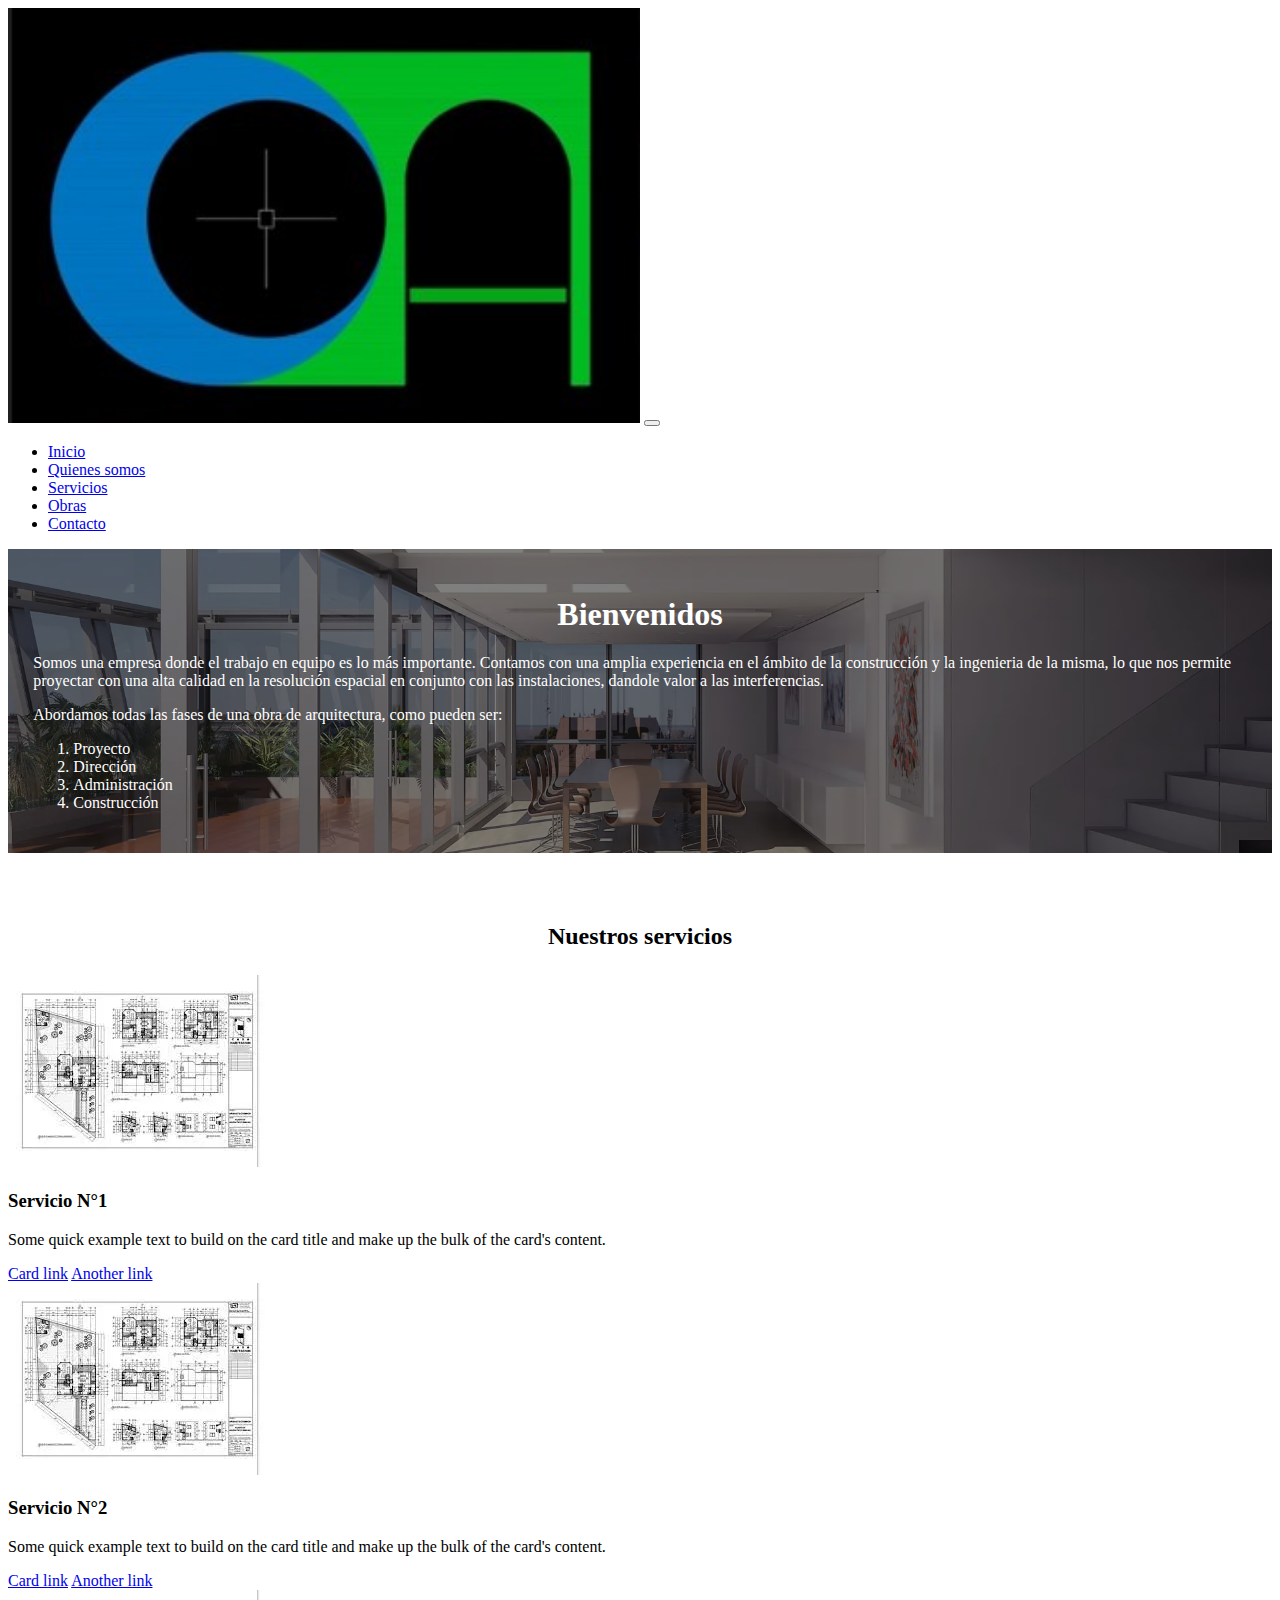
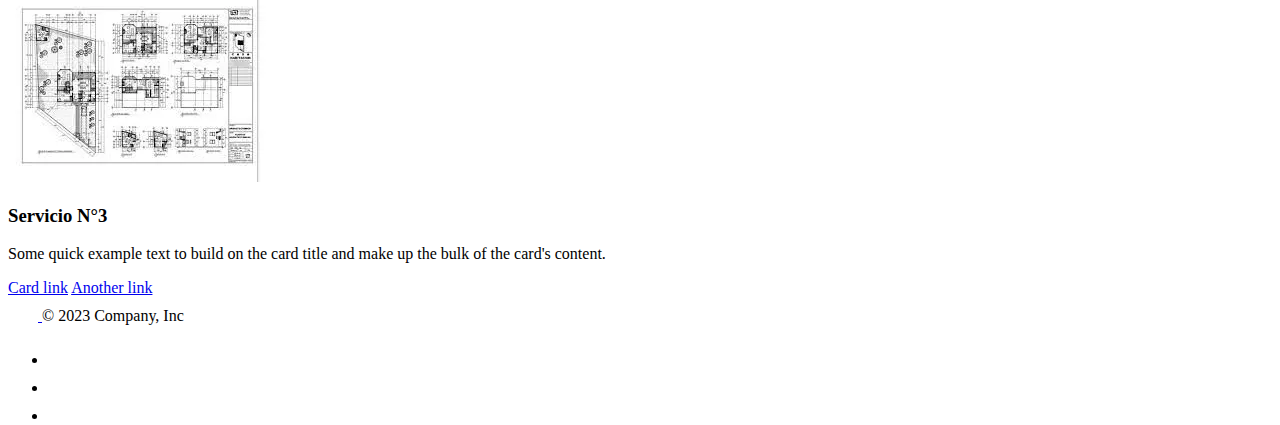
<file: index.html>
<!DOCTYPE html>
<html lang="es">

<head>
    <meta charset="UTF-8">
    <meta name="viewport" content="width=device-width, initial-scale=1.0">
    <link href="https://cdn.jsdelivr.net/npm/bootstrap@5.3.2/dist/css/bootstrap.min.css" rel="stylesheet"
        integrity="sha384-T3c6CoIi6uLrA9TneNEoa7RxnatzjcDSCmG1MXxSR1GAsXEV/Dwwykc2MPK8M2HN" crossorigin="anonymous">
    <link rel="stylesheet" href="./css/style.css">
    <title>Inicio -- Arq. Cindy Astorga</title>
</head>

<body>

    <!-- Navbar -->
    <nav class="navbar navbar-expand-lg bg-black">
        <div class="container-fluid">
            <a class="navbar-brand" href="./index.html"><img class="logo" src="./img/logo.jpg" alt="Logo"></a>
            <button class="navbar-toggler " type="button" data-bs-toggle="collapse" data-bs-target="#navbarNav"
                aria-controls="navbarNav" aria-expanded="false" aria-label="Toggle navigation">
                <span class="navbar-toggler-icon white"></span>
            </button>
            <div class="collapse navbar-collapse" id="navbarNav">
                <ul class="navbar-nav ms-auto">
                    <li class="nav-item">
                        <a class="nav-link text-warning" aria-current="page" href="./index.html">Inicio</a>
                    </li>
                    <li class="nav-item">
                        <a class="nav-link text-light" href="./html/nosotros.html">Quienes somos</a>
                    </li>
                    <li class="nav-item">
                        <a class="nav-link text-light" href="./html/servicios.html">Servicios</a>
                    </li>
                    <li class="nav-item">
                        <a class="nav-link text-light" href="./html/obras.html">Obras</a>
                    </li>
                    <li class="nav-item">
                        <a class="nav-link text-light" href="./html/contacto.html">Contacto</a>
                    </li>
                </ul>
            </div>
        </div>
    </nav>

    <main>
        <!-- Hero -->
        <div class="heroImg">
            <div class="heroText">
                <h1 class="heroTitle">Bienvenidos</h1>
                <p>Somos una empresa donde el trabajo en equipo es lo más importante. Contamos con una amplia
                    experiencia en el ámbito de la construcción y la ingenieria de la misma, lo que nos permite
                    proyectar con una alta calidad en la resolución espacial en conjunto con las instalaciones, dandole
                    valor a las interferencias.</p>
                <p>Abordamos todas las fases de una obra de arquitectura, como pueden ser: </p>
                <ol class="heroList">
                    <li>Proyecto</li>
                    <li>Dirección</li>
                    <li>Administración</li>
                    <li>Construcción</li>
                </ol>
            </div>
        </div>


        <!-- Servicios -cards- -->

        <h2>Nuestros servicios</h2>

        <div class="container-fluid p-5">
            <div class="row g-3">
                <div class="col-xl-4 col-md-6 col-sm-12">

                    <div class="card p-4">
                        <img src="./img/plano.webp" class="card-img-top img-fluid" alt="...">
                        <div class="card-body">
                            <h3 class="card-title">Servicio N°1</h3>
                            <p class="card-text">Some quick example text to build on the card title and make up the bulk
                                of
                                the
                                card's content.</p>
                        </div>
                        <div class="card-body">
                            <a href="#" class="card-link">Card link</a>
                            <a href="#" class="card-link">Another link</a>
                        </div>
                    </div>
                </div>

                <div class="col-xl-4 col-md-6 col-sm-12">

                    <div class="card p-4">
                        <img src="./img/plano.webp" class="card-img-top img-fluid" alt="...">
                        <div class="card-body">
                            <h3 class="card-title">Servicio N°2</h3>
                            <p class="card-text">Some quick example text to build on the card title and make up the bulk
                                of
                                the
                                card's content.</p>
                        </div>
                        <div class="card-body">
                            <a href="#" class="card-link">Card link</a>
                            <a href="#" class="card-link">Another link</a>
                        </div>
                    </div>
                </div>

                <div class="col-xl-4 col-md-6 col-sm-12">

                    <div class="card p-4">
                        <img src="./img/plano.webp" class="card-img-top " alt="...">
                        <div class="card-body">
                            <h3 class="card-title">Servicio N°3</h3>
                            <p class="card-text">Some quick example text to build on the card title and make up the bulk
                                of
                                the
                                card's content.</p>
                        </div>
                        <div class="card-body">
                            <a href="#" class="card-link">Card link</a>
                            <a href="#" class="card-link">Another link</a>
                        </div>
                    </div>
                </div>
            </div>
        </div>




    </main>

    <!-- Footer -->

    <div class="container-flex sticky-bottom bg-body-tertiary">
        <footer class="d-flex flex-wrap justify-content-between align-items-center py-3 my-4 border-top">
            <div class="col-md-4 align-items-center">
                <a href="/" class="mb-3 me-2 mb-md-0 text-body-secondary text-decoration-none lh-1">
                    <svg class="bi" width="30" height="24">
                        <use xlink:href="#bootstrap" />
                    </svg>
                </a>
                <span class="mb-3 mb-md-0 text-body-secondary">&copy; 2023 Company, Inc</span>
            </div>

            <ul class="nav col-md-4 justify-content-end list-unstyled d-flex ">
                <li class="ms-3"><a class="text-body-secondary" href="#"><svg class="bi" width="24" height="24">
                            <use xlink:href="#twitter" />
                        </svg></a></li>
                <li class="ms-3"><a class="text-body-secondary" href="#"><svg class="bi" width="24" height="24">
                            <use xlink:href="#instagram" />
                        </svg></a></li>
                <li class="ms-3"><a class="text-body-secondary" href="#"><svg class="bi bi-facebook" width="24"
                            height="24">
                            <use xlink:href="#facebook" />
                        </svg></a></li>
            </ul>
        </footer>
    </div>



    <script src="https://cdn.jsdelivr.net/npm/bootstrap@5.3.2/dist/js/bootstrap.bundle.min.js"
        integrity="sha384-C6RzsynM9kWDrMNeT87bh95OGNyZPhcTNXj1NW7RuBCsyN/o0jlpcV8Qyq46cDfL"
        crossorigin="anonymous"></script>
</body>

</html>
</file>
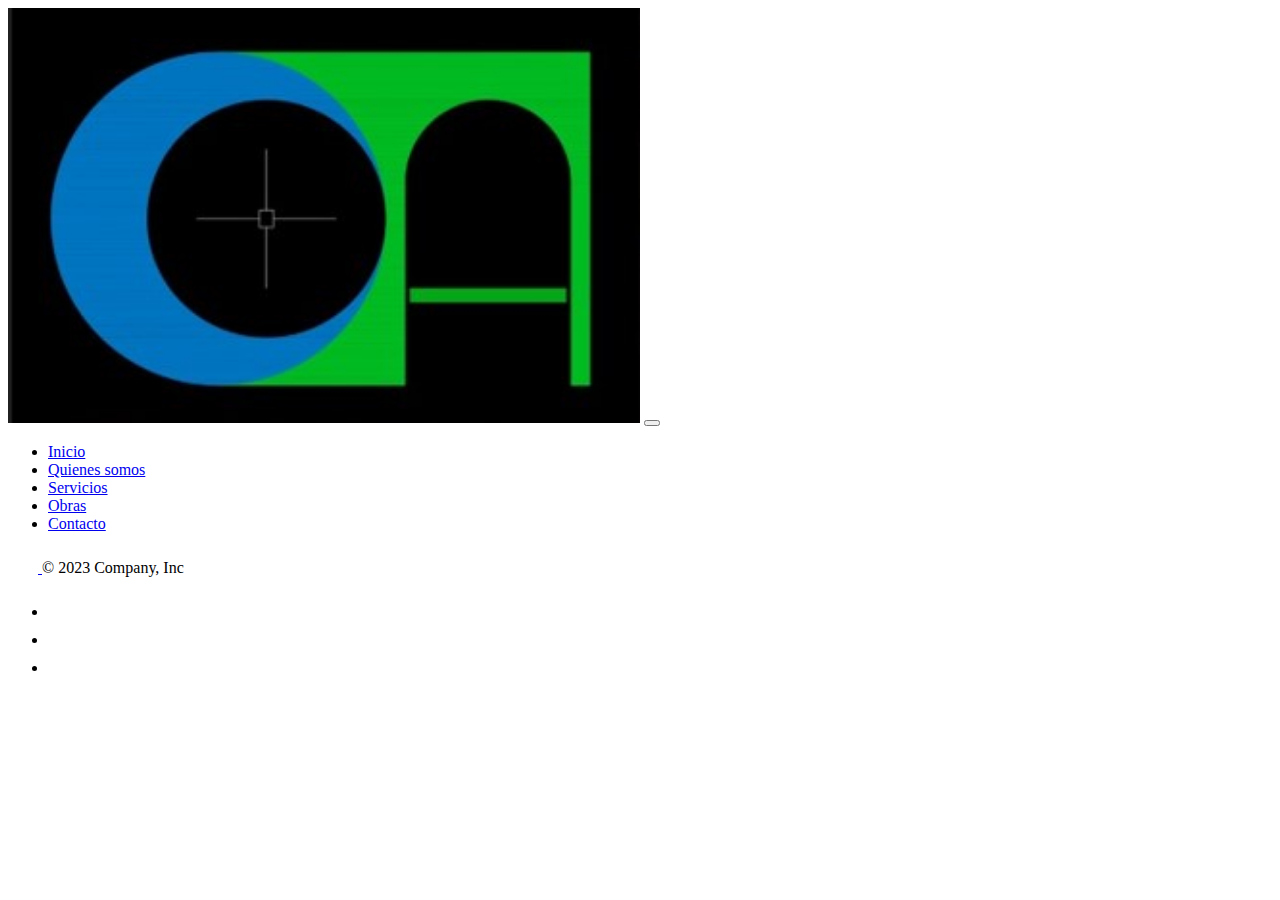
<file: html/contacto.html>
<!DOCTYPE html>
<html lang="es">

<head>
    <meta charset="UTF-8">
    <meta name="viewport" content="width=device-width, initial-scale=1.0">
    <link href="https://cdn.jsdelivr.net/npm/bootstrap@5.3.2/dist/css/bootstrap.min.css" rel="stylesheet"
        integrity="sha384-T3c6CoIi6uLrA9TneNEoa7RxnatzjcDSCmG1MXxSR1GAsXEV/Dwwykc2MPK8M2HN" crossorigin="anonymous">
    <link rel="stylesheet" href="../css/style.css">
    <title>Contacto -- Arq. Cindy Astorga</title>
</head>

<body>
    <!-- Navbar -->
    <nav class="navbar navbar-expand-lg bg-black">
        <div class="container-fluid">
            <a class="navbar-brand" href="../index.html"><img class="logo" src="../img/logo.jpg" alt="Logo"></a>
            <button class="navbar-toggler" type="button" data-bs-toggle="collapse" data-bs-target="#navbarNav"
                aria-controls="navbarNav" aria-expanded="false" aria-label="Toggle navigation">
                <span class="navbar-toggler-icon"></span>
            </button>
            <div class="collapse navbar-collapse" id="navbarNav">
                <ul class="navbar-nav ms-auto">
                    <li class="nav-item">
                        <a class="nav-link text-light" aria-current="page" href="../index.html">Inicio</a>
                    </li>
                    <li class="nav-item">
                        <a class="nav-link text-light" href="./nosotros.html">Quienes somos</a>
                    </li>
                    <li class="nav-item">
                        <a class="nav-link text-light" href="./servicios.html">Servicios</a>
                    </li>
                    <li class="nav-item">
                        <a class="nav-link text-light" href="./obras.html">Obras</a>
                    </li>
                    <li class="nav-item">
                        <a class="nav-link text-warning" href="./contacto.html">Contacto</a>
                    </li>
                </ul>
            </div>
        </div>
    </nav>

    <main></main>

    <!-- Footer -->

    <div class="container-flex sticky-bottom bg-body-tertiary">
        <footer class="d-flex flex-wrap justify-content-between align-items-center py-3 my-4 border-top">
            <div class="col-md-4 align-items-center">
                <a href="/" class="mb-3 me-2 mb-md-0 text-body-secondary text-decoration-none lh-1">
                    <svg class="bi" width="30" height="24">
                        <use xlink:href="#bootstrap" />
                    </svg>
                </a>
                <span class="mb-3 mb-md-0 text-body-secondary">&copy; 2023 Company, Inc</span>
            </div>

            <ul class="nav col-md-4 justify-content-end list-unstyled d-flex ">
                <li class="ms-3"><a class="text-body-secondary" href="#"><svg class="bi" width="24" height="24">
                            <use xlink:href="#twitter" />
                        </svg></a></li>
                <li class="ms-3"><a class="text-body-secondary" href="#"><svg class="bi" width="24" height="24">
                            <use xlink:href="#instagram" />
                        </svg></a></li>
                <li class="ms-3"><a class="text-body-secondary" href="#"><svg class="bi bi-facebook" width="24"
                            height="24">
                            <use xlink:href="#facebook" />
                        </svg></a></li>
            </ul>
        </footer>
    </div>


    <script src="https://cdn.jsdelivr.net/npm/bootstrap@5.3.2/dist/js/bootstrap.bundle.min.js"
        integrity="sha384-C6RzsynM9kWDrMNeT87bh95OGNyZPhcTNXj1NW7RuBCsyN/o0jlpcV8Qyq46cDfL"
        crossorigin="anonymous"></script>
</body>

</html>
</file>
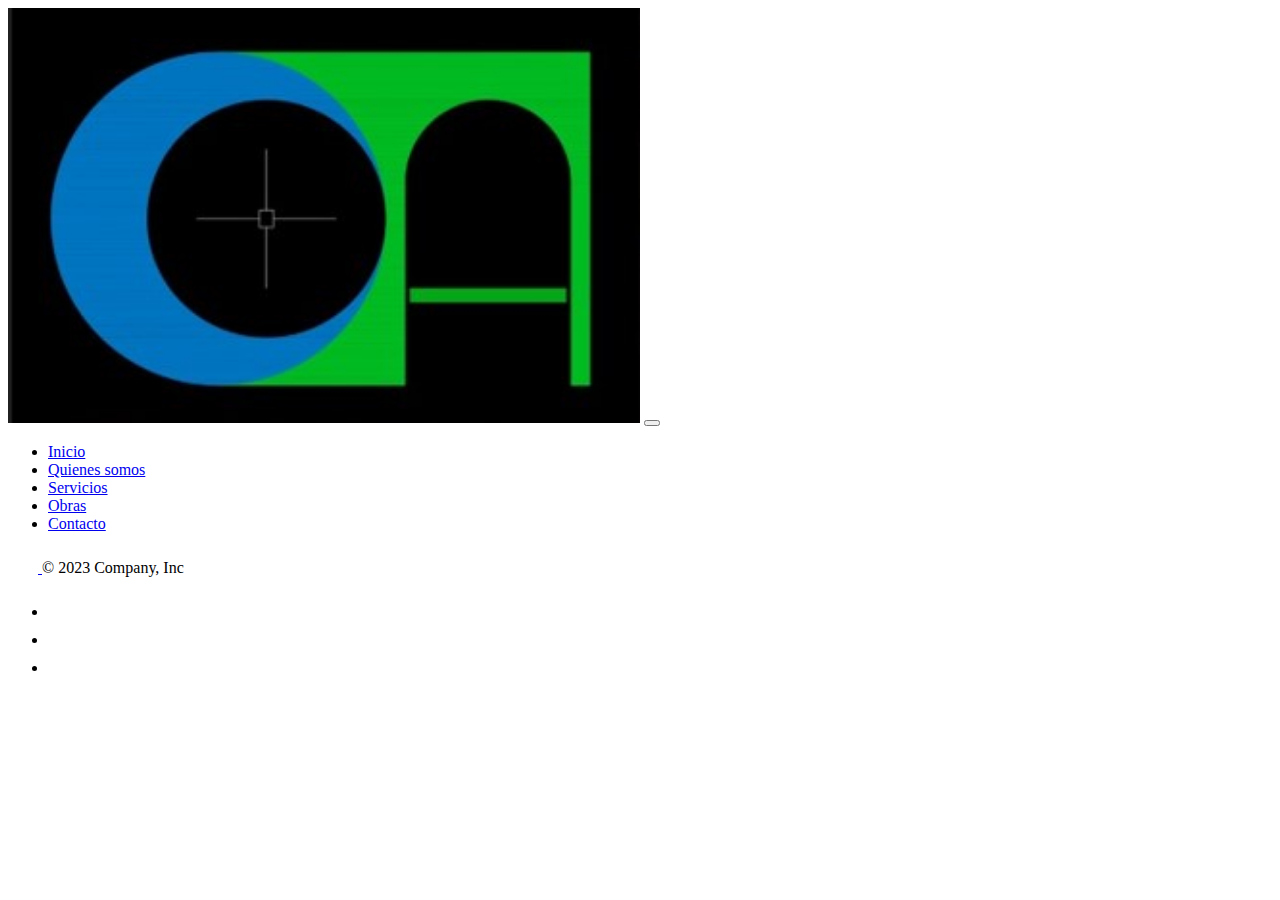
<file: html/nosotros.html>
<!DOCTYPE html>
<html lang="es">

<head>
    <meta charset="UTF-8">
    <meta name="viewport" content="width=device-width, initial-scale=1.0">
    <link href="https://cdn.jsdelivr.net/npm/bootstrap@5.3.2/dist/css/bootstrap.min.css" rel="stylesheet"
        integrity="sha384-T3c6CoIi6uLrA9TneNEoa7RxnatzjcDSCmG1MXxSR1GAsXEV/Dwwykc2MPK8M2HN" crossorigin="anonymous">
    <link rel="stylesheet" href="../css/style.css">
    <title>Quienes somos -- Arq. Cindy Astorga</title>
</head>

<body>
    <!-- Navbar -->
    <nav class="navbar navbar-expand-lg bg-black">
        <div class="container-fluid">
            <a class="navbar-brand" href="../index.html"><img class="logo" src="../img/logo.jpg" alt="Logo"></a>
            <button class="navbar-toggler" type="button" data-bs-toggle="collapse" data-bs-target="#navbarNav"
                aria-controls="navbarNav" aria-expanded="false" aria-label="Toggle navigation">
                <span class="navbar-toggler-icon"></span>
            </button>
            <div class="collapse navbar-collapse" id="navbarNav">
                <ul class="navbar-nav ms-auto">
                    <li class="nav-item">
                        <a class="nav-link text-light" aria-current="page" href="../index.html">Inicio</a>
                    </li>
                    <li class="nav-item">
                        <a class="nav-link text-warning" href="./nosotros.html">Quienes somos</a>
                    </li>
                    <li class="nav-item">
                        <a class="nav-link text-light" href="./servicios.html">Servicios</a>
                    </li>
                    <li class="nav-item">
                        <a class="nav-link text-light" href="./obras.html">Obras</a>
                    </li>
                    <li class="nav-item">
                        <a class="nav-link text-light" href="./contacto.html">Contacto</a>
                    </li>
                </ul>
            </div>
        </div>
    </nav>

    <main></main>

    <!-- Footer -->

    <div class="container-flex sticky-bottom bg-body-tertiary">
        <footer class="d-flex flex-wrap justify-content-between align-items-center py-3 my-4 border-top">
            <div class="col-md-4 align-items-center">
                <a href="/" class="mb-3 me-2 mb-md-0 text-body-secondary text-decoration-none lh-1">
                    <svg class="bi" width="30" height="24">
                        <use xlink:href="#bootstrap" />
                    </svg>
                </a>
                <span class="mb-3 mb-md-0 text-body-secondary">&copy; 2023 Company, Inc</span>
            </div>

            <ul class="nav col-md-4 justify-content-end list-unstyled d-flex ">
                <li class="ms-3"><a class="text-body-secondary" href="#"><svg class="bi" width="24" height="24">
                            <use xlink:href="#twitter" />
                        </svg></a></li>
                <li class="ms-3"><a class="text-body-secondary" href="#"><svg class="bi" width="24" height="24">
                            <use xlink:href="#instagram" />
                        </svg></a></li>
                <li class="ms-3"><a class="text-body-secondary" href="#"><svg class="bi bi-facebook" width="24"
                            height="24">
                            <use xlink:href="#facebook" />
                        </svg></a></li>
            </ul>
        </footer>
    </div>

    <script src="https://cdn.jsdelivr.net/npm/bootstrap@5.3.2/dist/js/bootstrap.bundle.min.js"
        integrity="sha384-C6RzsynM9kWDrMNeT87bh95OGNyZPhcTNXj1NW7RuBCsyN/o0jlpcV8Qyq46cDfL"
        crossorigin="anonymous"></script>
</body>

</html>
</file>
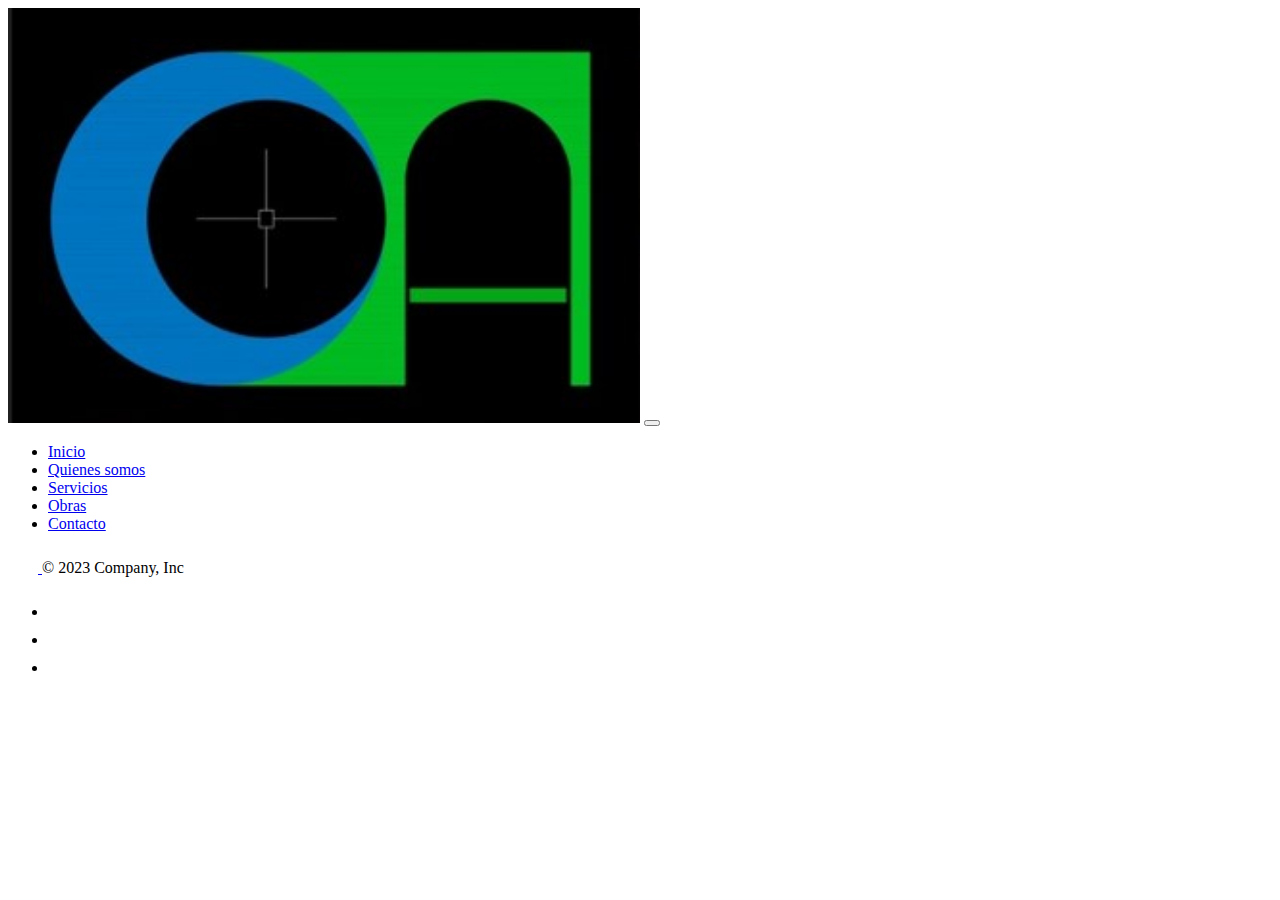
<file: html/obras.html>
<!DOCTYPE html>
<html lang="es">

<head>
    <meta charset="UTF-8">
    <meta name="viewport" content="width=device-width, initial-scale=1.0">
    <link href="https://cdn.jsdelivr.net/npm/bootstrap@5.3.2/dist/css/bootstrap.min.css" rel="stylesheet"
        integrity="sha384-T3c6CoIi6uLrA9TneNEoa7RxnatzjcDSCmG1MXxSR1GAsXEV/Dwwykc2MPK8M2HN" crossorigin="anonymous">
    <link rel="stylesheet" href="../css/style.css">
    <title>Obras -- Arq. Cindy Astorga</title>
</head>

<body>
    <!-- Navbar -->
    <nav class="navbar navbar-expand-lg bg-black">
        <div class="container-fluid">
            <a class="navbar-brand" href="../index.html"><img class="logo" src="../img/logo.jpg" alt="Logo"></a>
            <button class="navbar-toggler" type="button" data-bs-toggle="collapse" data-bs-target="#navbarNav"
                aria-controls="navbarNav" aria-expanded="false" aria-label="Toggle navigation">
                <span class="navbar-toggler-icon"></span>
            </button>
            <div class="collapse navbar-collapse" id="navbarNav">
                <ul class="navbar-nav ms-auto">
                    <li class="nav-item">
                        <a class="nav-link text-light" aria-current="page" href="../index.html">Inicio</a>
                    </li>
                    <li class="nav-item">
                        <a class="nav-link text-light" href="./nosotros.html">Quienes somos</a>
                    </li>
                    <li class="nav-item">
                        <a class="nav-link text-light" href="./servicios.html">Servicios</a>
                    </li>
                    <li class="nav-item">
                        <a class="nav-link text-warning" href="./obras.html">Obras</a>
                    </li>
                    <li class="nav-item">
                        <a class="nav-link text-light" href="./contacto.html">Contacto</a>
                    </li>
                </ul>
            </div>
        </div>
    </nav>

    <main></main>

    <!-- Footer -->

    <div class="container-flex sticky-bottom bg-body-tertiary">
        <footer class="d-flex flex-wrap justify-content-between align-items-center py-3 my-4 border-top">
            <div class="col-md-4 align-items-center">
                <a href="/" class="mb-3 me-2 mb-md-0 text-body-secondary text-decoration-none lh-1">
                    <svg class="bi" width="30" height="24">
                        <use xlink:href="#bootstrap" />
                    </svg>
                </a>
                <span class="mb-3 mb-md-0 text-body-secondary">&copy; 2023 Company, Inc</span>
            </div>

            <ul class="nav col-md-4 justify-content-end list-unstyled d-flex ">
                <li class="ms-3"><a class="text-body-secondary" href="#"><svg class="bi" width="24" height="24">
                            <use xlink:href="#twitter" />
                        </svg></a></li>
                <li class="ms-3"><a class="text-body-secondary" href="#"><svg class="bi" width="24" height="24">
                            <use xlink:href="#instagram" />
                        </svg></a></li>
                <li class="ms-3"><a class="text-body-secondary" href="#"><svg class="bi bi-facebook" width="24"
                            height="24">
                            <use xlink:href="#facebook" />
                        </svg></a></li>
            </ul>
        </footer>
    </div>

    <script src="https://cdn.jsdelivr.net/npm/bootstrap@5.3.2/dist/js/bootstrap.bundle.min.js"
        integrity="sha384-C6RzsynM9kWDrMNeT87bh95OGNyZPhcTNXj1NW7RuBCsyN/o0jlpcV8Qyq46cDfL"
        crossorigin="anonymous"></script>
</body>

</html>
</file>
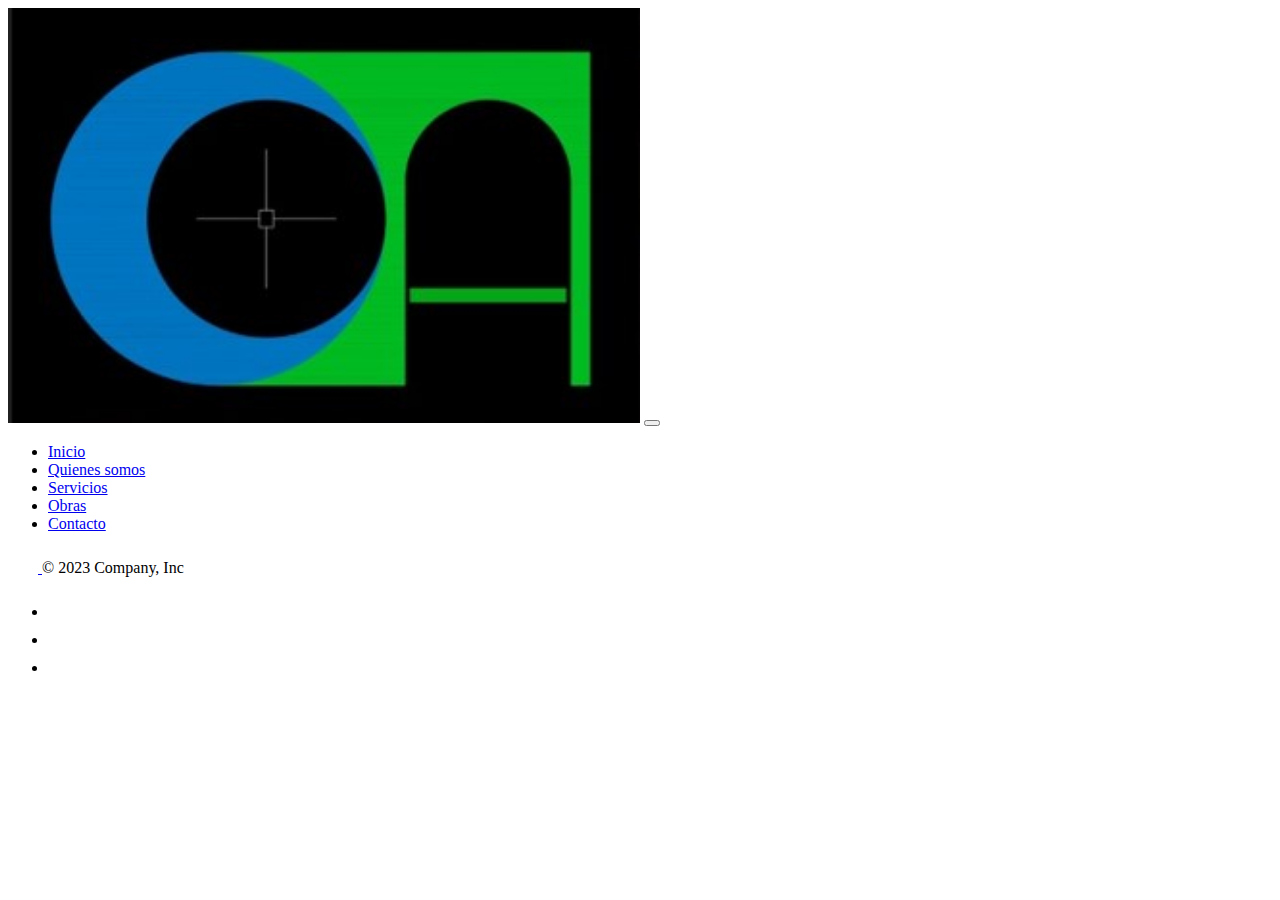
<file: html/servicios.html>
<!DOCTYPE html>
<html lang="es">

<head>
    <meta charset="UTF-8">
    <meta name="viewport" content="width=device-width, initial-scale=1.0">
    <link href="https://cdn.jsdelivr.net/npm/bootstrap@5.3.2/dist/css/bootstrap.min.css" rel="stylesheet"
        integrity="sha384-T3c6CoIi6uLrA9TneNEoa7RxnatzjcDSCmG1MXxSR1GAsXEV/Dwwykc2MPK8M2HN" crossorigin="anonymous">
    <link rel="stylesheet" href="../css/style.css">
    <title>Servicios -- Arq. Cindy Astorga</title>
</head>

<body>
    <!-- Navbar -->
    <nav class="navbar navbar-expand-lg bg-black">
        <div class="container-fluid">
            <a class="navbar-brand" href="../index.html"><img class="logo" src="../img/logo.jpg" alt="Logo"></a>
            <button class="navbar-toggler" type="button" data-bs-toggle="collapse" data-bs-target="#navbarNav"
                aria-controls="navbarNav" aria-expanded="false" aria-label="Toggle navigation">
                <span class="navbar-toggler-icon"></span>
            </button>
            <div class="collapse navbar-collapse" id="navbarNav">
                <ul class="navbar-nav ms-auto">
                    <li class="nav-item">
                        <a class="nav-link text-light" aria-current="page" href="../index.html">Inicio</a>
                    </li>
                    <li class="nav-item">
                        <a class="nav-link text-light" href="./nosotros.html">Quienes somos</a>
                    </li>
                    <li class="nav-item">
                        <a class="nav-link text-warning" href="./servicios.html">Servicios</a>
                    </li>
                    <li class="nav-item">
                        <a class="nav-link text-light" href="./obras.html">Obras</a>
                    </li>
                    <li class="nav-item">
                        <a class="nav-link text-light" href="./contacto.html">Contacto</a>
                    </li>
                </ul>
            </div>
        </div>
    </nav>

    <main></main>

    <!-- Footer -->

    <div class="container-flex sticky-bottom bg-body-tertiary">
        <footer class="d-flex flex-wrap justify-content-between align-items-center py-3 my-4 border-top">
            <div class="col-md-4 align-items-center">
                <a href="/" class="mb-3 me-2 mb-md-0 text-body-secondary text-decoration-none lh-1">
                    <svg class="bi" width="30" height="24">
                        <use xlink:href="#bootstrap" />
                    </svg>
                </a>
                <span class="mb-3 mb-md-0 text-body-secondary">&copy; 2023 Company, Inc</span>
            </div>

            <ul class="nav col-md-4 justify-content-end list-unstyled d-flex ">
                <li class="ms-3"><a class="text-body-secondary" href="#"><svg class="bi" width="24" height="24">
                            <use xlink:href="#twitter" />
                        </svg></a></li>
                <li class="ms-3"><a class="text-body-secondary" href="#"><svg class="bi" width="24" height="24">
                            <use xlink:href="#instagram" />
                        </svg></a></li>
                <li class="ms-3"><a class="text-body-secondary" href="#"><svg class="bi bi-facebook" width="24"
                            height="24">
                            <use xlink:href="#facebook" />
                        </svg></a></li>
            </ul>
        </footer>
    </div>

    <script src="https://cdn.jsdelivr.net/npm/bootstrap@5.3.2/dist/js/bootstrap.bundle.min.js"
        integrity="sha384-C6RzsynM9kWDrMNeT87bh95OGNyZPhcTNXj1NW7RuBCsyN/o0jlpcV8Qyq46cDfL"
        crossorigin="anonymous"></script>
</body>

</html>
</file>
<file: css/style.css>
@import url("https://cdn.jsdelivr.net/npm/bootstrap-icons@1.11.3/font/bootstrap-icons.min.css");
/* General */

body, html {
    height: 99%;
}

h2{
    text-align: center;
    padding: 50px 5px 5px 5px;
}

/* Navbar */

.logo{
    width: 50%;
    height: 50%;
}

/* Heroe */

.heroList{
    text-align: start;
    list-style: decimal;
    color: white;
}

.heroImg{
    background-image: linear-gradient(rgba(0, 0, 0, 0.5), rgba(0, 0, 0, 0.5)), url(../img/img--hero.webp);
    height: 50%;
    background-position: center;
    background-repeat: no-repeat;
    background-size: cover;
    position: relative;
}

.heroText{
    text-align: start;
    left: 50%;
    color: white;
    padding: 2%;
}

.heroTitle{
    text-align: center;
}
</file>
